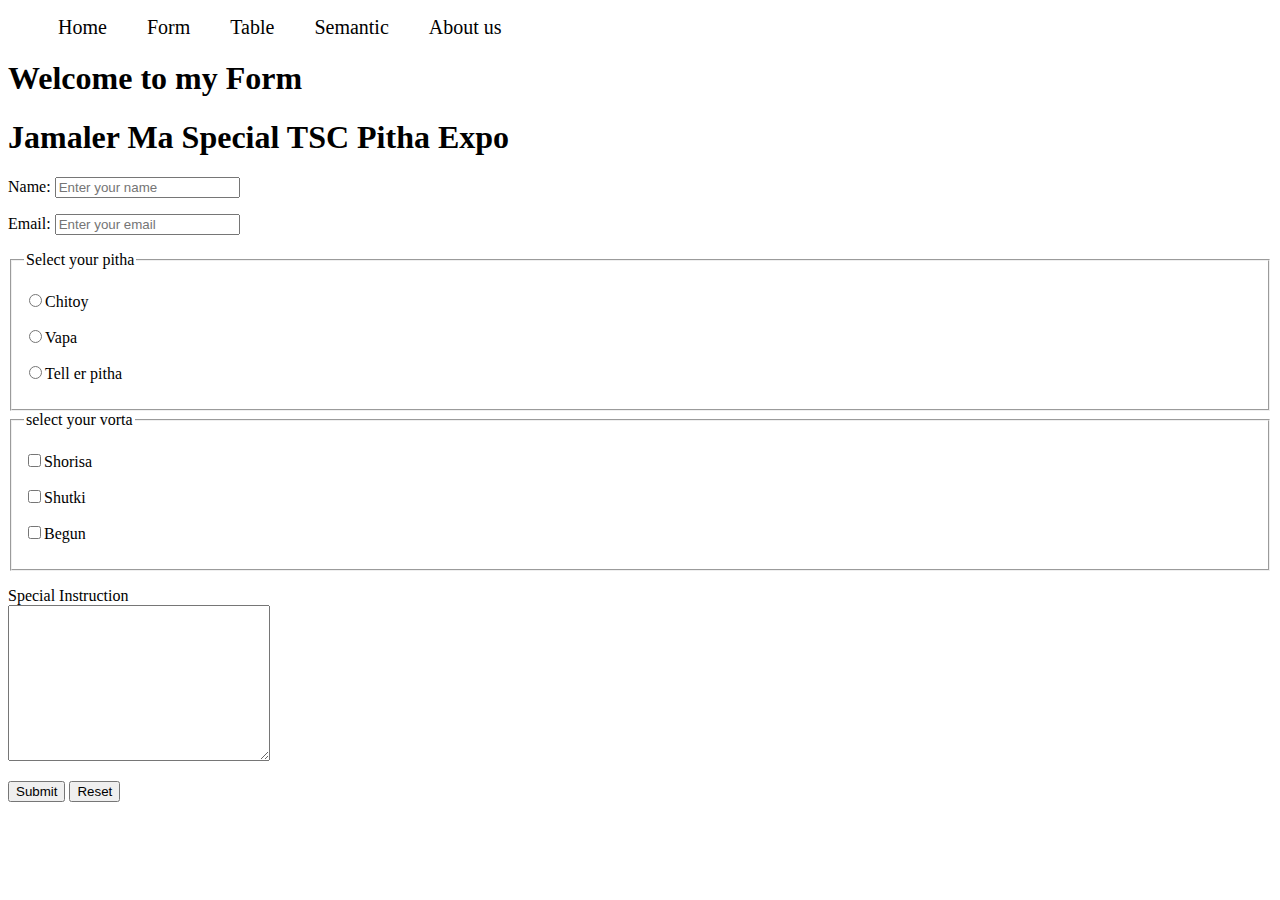
<file: form.html>
<!DOCTYPE html>
<html lang="en">

<head>
    <meta charset="UTF-8">
    <meta http-equiv="X-UA-Compatible" content="IE=edge">
    <meta name="viewport" content="width=device-width, initial-scale=1.0">
    <title>Form</title>
    <link rel="stylesheet" href="styles/nav.css">
</head>

<body>
    <header>
        <nav>
            <ul>
                <li><a href="index.html">Home</a></li>
                <li><a href="form.html">Form</a></li>
                <li><a href="table.html">Table</a></li>
                <li><a href="semantic.html">Semantic</a></li>
                <li><a href="svg.html">About us</a></li>
            </ul>
        </nav>
        <h1>Welcome to my Form</h1>
    </header>
    <h1>Jamaler Ma Special TSC Pitha Expo</h1>
    <form action="">
        <p>Name: <input type="text" name="name" placeholder="Enter your name" id=""></p>
        <p>Email: <input type="text" name="email" placeholder="Enter your email" id=""></p>
        <fieldset>
            <legend>Select your pitha</legend>
            <p>
                <label for="chitoy"><input type="radio" name="pitha" id="chitoy">Chitoy</label>
            </p>
            <p>
                <label for="vapa"><input type="radio" name="pitha" id="vapa">Vapa</label>
            </p>
            <p>
                <label for="tell"><input type="radio" name="pitha" id="tell">Tell er pitha</label>
            </p>
        </fieldset>
        <fieldset>
            <legend>select your vorta</legend>
            <p><label for="shorisa"><input type="checkbox" name="vorta" id="sorisa"></label>Shorisa</p>
            <p><label for="shutki"><input type="checkbox" name="vorta" id="shutki"></label>Shutki</p>
            <p><label for="begun"><input type="checkbox" name="vorta" id="begun">Begun</label></p>
        </fieldset>
        <p>Special Instruction <br>
            <textarea name="instruction" id="" cols="30" rows="10"></textarea>
        </p>
        <button type="submit">Submit</button>
        <button type="reset">Reset</button>
    </form>
</body>

</html>
</file>
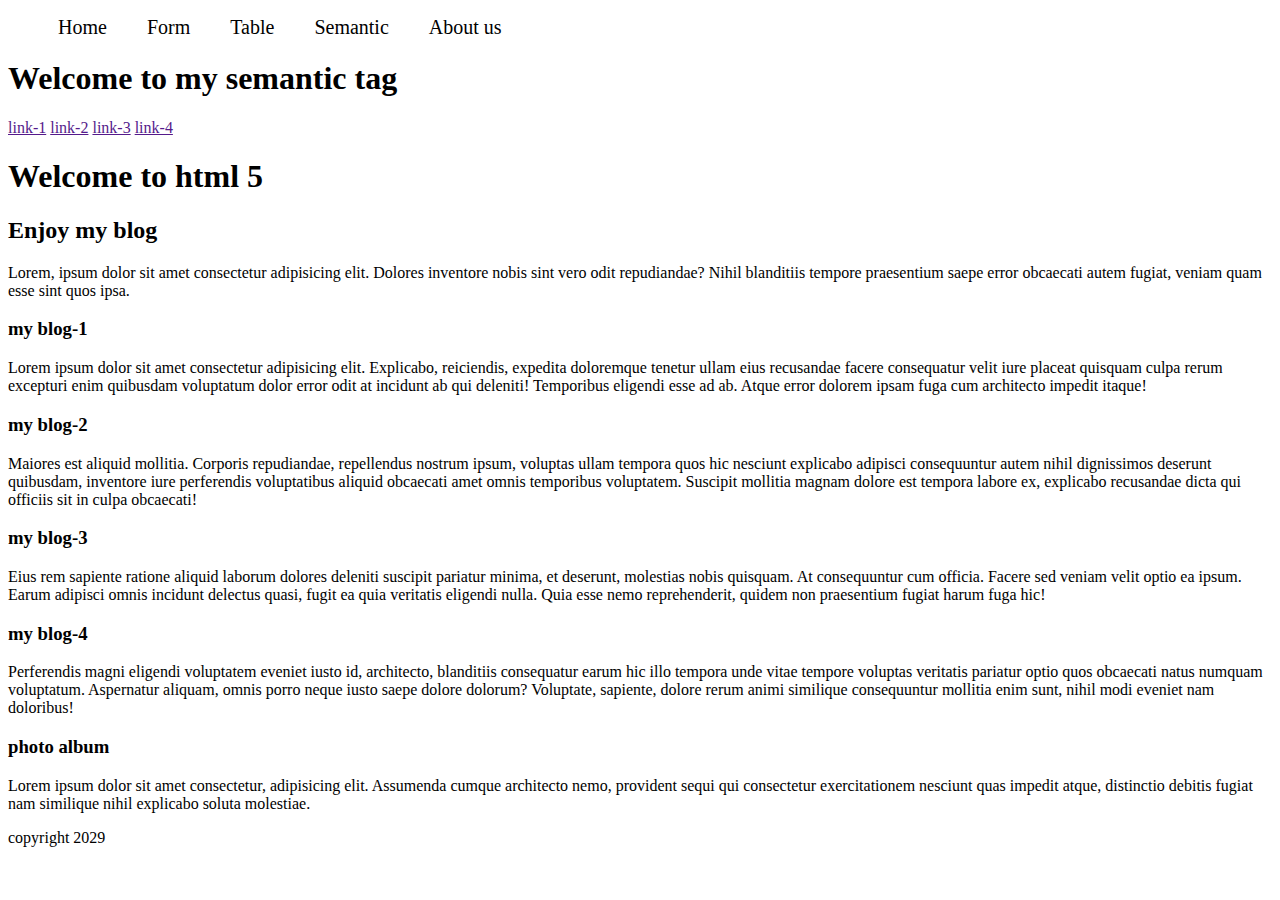
<file: semantic.html>
<!DOCTYPE html>
<html lang="en">

<head>
    <meta charset="UTF-8">
    <meta http-equiv="X-UA-Compatible" content="IE=edge">
    <meta name="viewport" content="width=device-width, initial-scale=1.0">
    <title>Semantic</title>
    <link rel="stylesheet" href="styles/nav.css">
</head>

<body>
    <header>
        <nav>
            <ul>
                <li><a href="index.html">Home</a></li>
                <li><a href="form.html">Form</a></li>
                <li><a href="table.html">Table</a></li>
                <li><a href="semantic.html">Semantic</a></li>
                <li><a href="svg.html">About us</a></li>
            </ul>
        </nav>
        <h1>Welcome to my semantic tag</h1>
    </header>
    <div class="header">
        <header class="header">
            <nav>
                <a href="">link-1</a>
                <a href="">link-2</a>
                <a href="">link-3</a>
                <a href="">link-4</a>
            </nav>
            <h1>Welcome to html 5</h1>
            <h2>Enjoy my blog</h2>
            <p>Lorem, ipsum dolor sit amet consectetur adipisicing elit. Dolores inventore nobis sint vero odit
                repudiandae?
                Nihil blanditiis tempore praesentium saepe error obcaecati autem fugiat, veniam quam esse sint quos
                ipsa.
            </p>
        </header>

    </div>
    <div class="container">
        <div class="blog">
            <h3>my blog-1</h3>
            <p>Lorem ipsum dolor sit amet consectetur adipisicing elit. Explicabo, reiciendis, expedita doloremque
                tenetur ullam eius recusandae facere consequatur velit iure placeat quisquam culpa rerum excepturi enim
                quibusdam voluptatum dolor error odit at incidunt ab qui deleniti! Temporibus eligendi esse ad ab. Atque
                error dolorem ipsam fuga cum architecto impedit itaque!</p>
        </div>
        <div class="blog">
            <h3>my blog-2</h3>
            <p>Maiores est aliquid mollitia. Corporis repudiandae, repellendus nostrum ipsum, voluptas ullam tempora
                quos hic nesciunt explicabo adipisci consequuntur autem nihil dignissimos deserunt quibusdam, inventore
                iure perferendis voluptatibus aliquid obcaecati amet omnis temporibus voluptatem. Suscipit mollitia
                magnam dolore est tempora labore ex, explicabo recusandae dicta qui officiis sit in culpa obcaecati!</p>
        </div>
        <div class="blog">
            <h3>my blog-3</h3>
            <p>Eius rem sapiente ratione aliquid laborum dolores deleniti suscipit pariatur minima, et deserunt,
                molestias nobis quisquam. At consequuntur cum officia. Facere sed veniam velit optio ea ipsum. Earum
                adipisci omnis incidunt delectus quasi, fugit ea quia veritatis eligendi nulla. Quia esse nemo
                reprehenderit, quidem non praesentium fugiat harum fuga hic!</p>
        </div>
        <div class="blog">
            <h3>my blog-4</h3>
            <p>Perferendis magni eligendi voluptatem eveniet iusto id, architecto, blanditiis consequatur earum hic illo
                tempora unde vitae tempore voluptas veritatis pariatur optio quos obcaecati natus numquam voluptatum.
                Aspernatur aliquam, omnis porro neque iusto saepe dolore dolorum? Voluptate, sapiente, dolore rerum
                animi similique consequuntur mollitia enim sunt, nihil modi eveniet nam doloribus!</p>
        </div>
    </div>
    <div class="container">
        <h3>photo album</h3>
        <p>Lorem ipsum dolor sit amet consectetur, adipisicing elit. Assumenda cumque architecto nemo, provident sequi
            qui consectetur exercitationem nesciunt quas impedit atque, distinctio debitis fugiat nam similique nihil
            explicabo soluta molestiae.</p>
    </div>
    <div class="footer">
        <p>copyright 2029</p>
    </div>
</body>

</html>
</file>
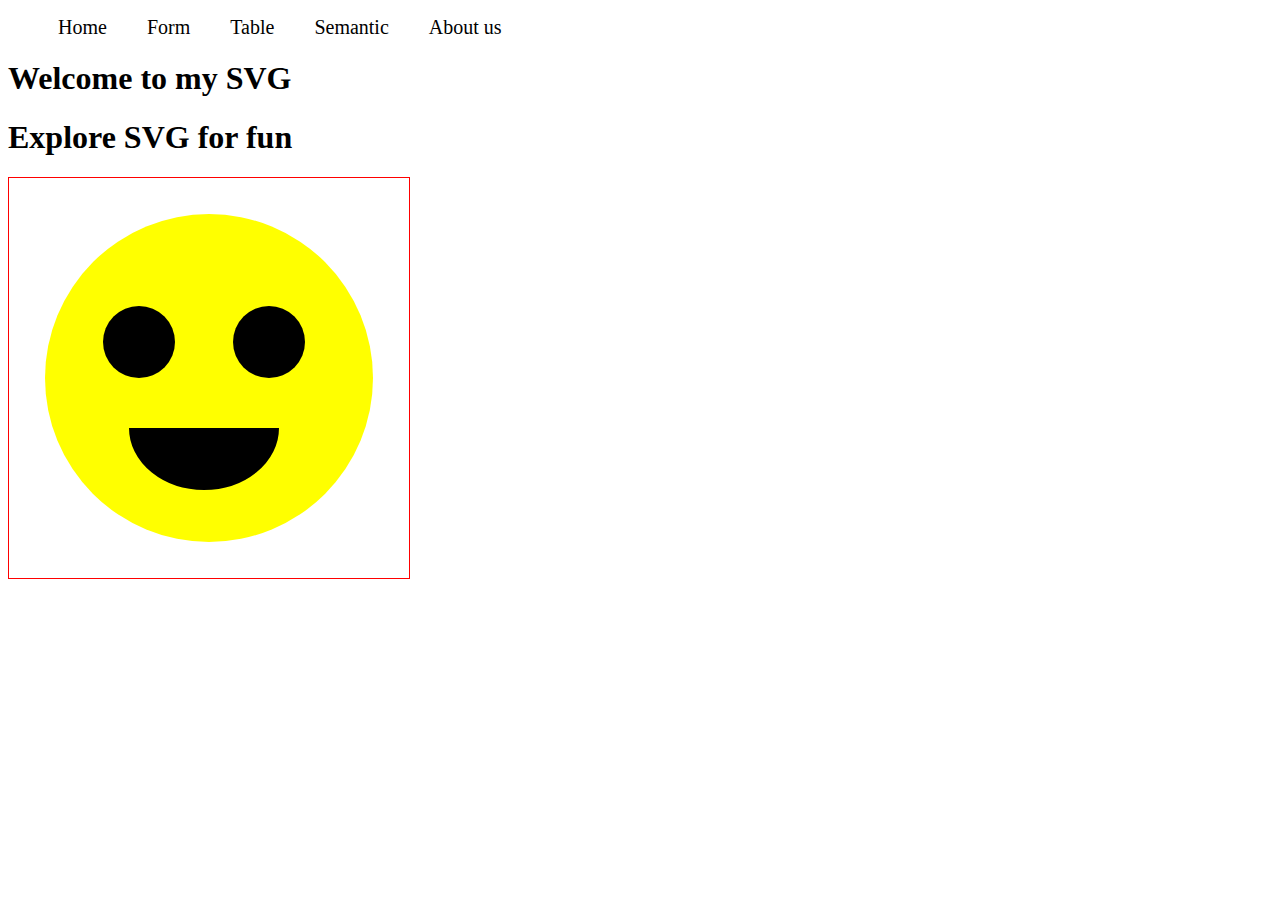
<file: svg.html>
<!DOCTYPE html>
<html lang="en">

<head>
    <meta charset="UTF-8">
    <meta http-equiv="X-UA-Compatible" content="IE=edge">
    <meta name="viewport" content="width=device-width, initial-scale=1.0">
    <title>SVG</title>
    <link rel="stylesheet" href="styles/nav.css">
</head>

<body>
    <header>
        <nav>
            <ul>
                <li><a href="index.html">Home</a></li>
                <li><a href="form.html">Form</a></li>
                <li><a href="table.html">Table</a></li>
                <li><a href="semantic.html">Semantic</a></li>
                <li><a href="svg.html">About us</a></li>
            </ul>
        </nav>
        <h1>Welcome to my SVG</h1>
    </header>
    <h1>Explore SVG for fun</h1>
    <svg viewBox="0 0 200 200" style="border: 1px solid red;" width="400" height="400">
        <circle cx="100" cy="100" r="82" fill="yellow"></circle>
        <circle cx="65" cy="82" r="18" fill="black"></circle>
        <circle cx="130" cy="82" r="18" fill="black"></circle>
        <path d="M65 125 A1, 0.8 0 0, 0 130 125" stroke="black" stroke-width="10"></path>
    </svg>
</body>

</html>
</file>
<file: styles/nav.css>
nav > ul{
    display: flex;
}
nav li{
    list-style: none;
    margin-right: 20px;
    padding: 0px 10px;
}
nav li:hover{
    background-color: lightgrey;
}
nav li a{
    text-decoration: none;
    color: black;
    font-size: 20px;
}
nav > ul > li:hover > ul{
    display: block;
}
.dropdown{
    display: none;
    position: absolute;
    background-color: lightyellow;
    padding: 0;
}
.dropdown li{
    padding: 0 20px;
    margin: 0;
}
</file>
